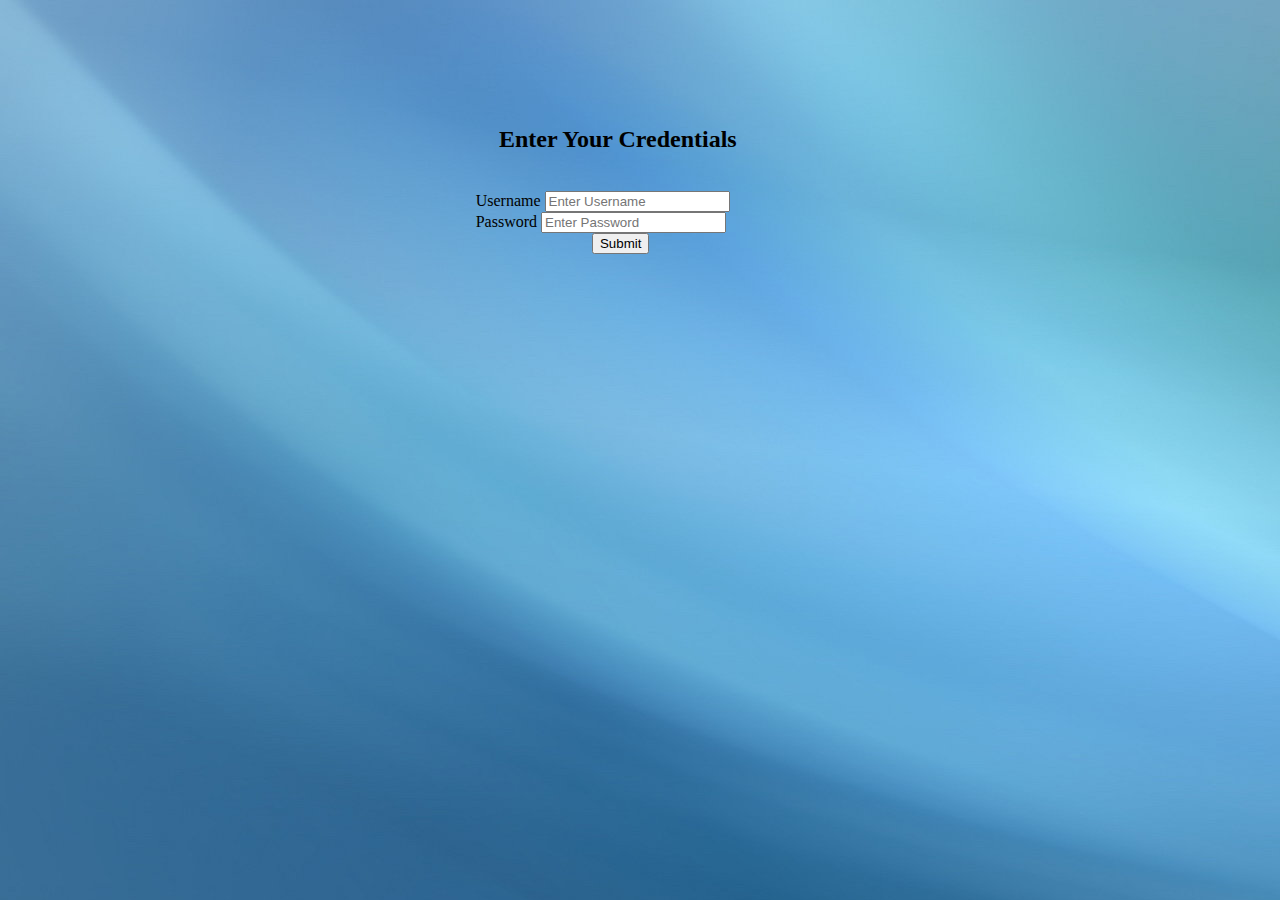
<file: index.html>
<!DOCTYPE html>
<html lang="en">
<head>
    <meta charset="UTF-8">
    <meta http-equiv="X-UA-Compatible" content="IE=edge">
    <meta name="viewport" content="width=device-width, initial-scale=1.0">
    <title>Log In</title>
    <link href="https://cdn.jsdelivr.net/npm/bootstrap@5.0.0-beta2/dist/css/bootstrap.min.css" rel="stylesheet" integrity="sha384-BmbxuPwQa2lc/FVzBcNJ7UAyJxM6wuqIj61tLrc4wSX0szH/Ev+nYRRuWlolflfl" crossorigin="anonymous">
    <script src="https://cdn.jsdelivr.net/npm/bootstrap@5.0.0-beta2/dist/js/bootstrap.bundle.min.js" integrity="sha384-b5kHyXgcpbZJO/tY9Ul7kGkf1S0CWuKcCD38l8YkeH8z8QjE0GmW1gYU5S9FOnJ0" crossorigin="anonymous"></script>
    <link rel="stylesheet" href="css\style.css">
  </head>
<body background="images\background_login.jpg">
    
  
  <form action="home.html" class="col-lg-3" onsubmit="return validation()">
    <h2 class="login_heading">Enter Your Credentials</h2>
    <br>
    <div class="mb-3">
      <label for="exampleInputEmail1" class="form-label">Username</label>
      <input type="text" class="form-control" id="username" required aria-describedby="emailHelp" placeholder="Enter Username">
      <br>
    </div>
    <div class="mb-3">
      <label for="exampleInputPassword1" class="form-label">Password</label>
      <input type="password" class="form-control" id="password" required placeholder="Enter Password">
      <br>
    </div>
    <button type="submit" class="btn btn-primary">Submit</button>
    <div id="snackbar">Incorrect Username or Password</div>
  </form>

  <script src="js\validation.js"></script>

</body>
</html>
</file>
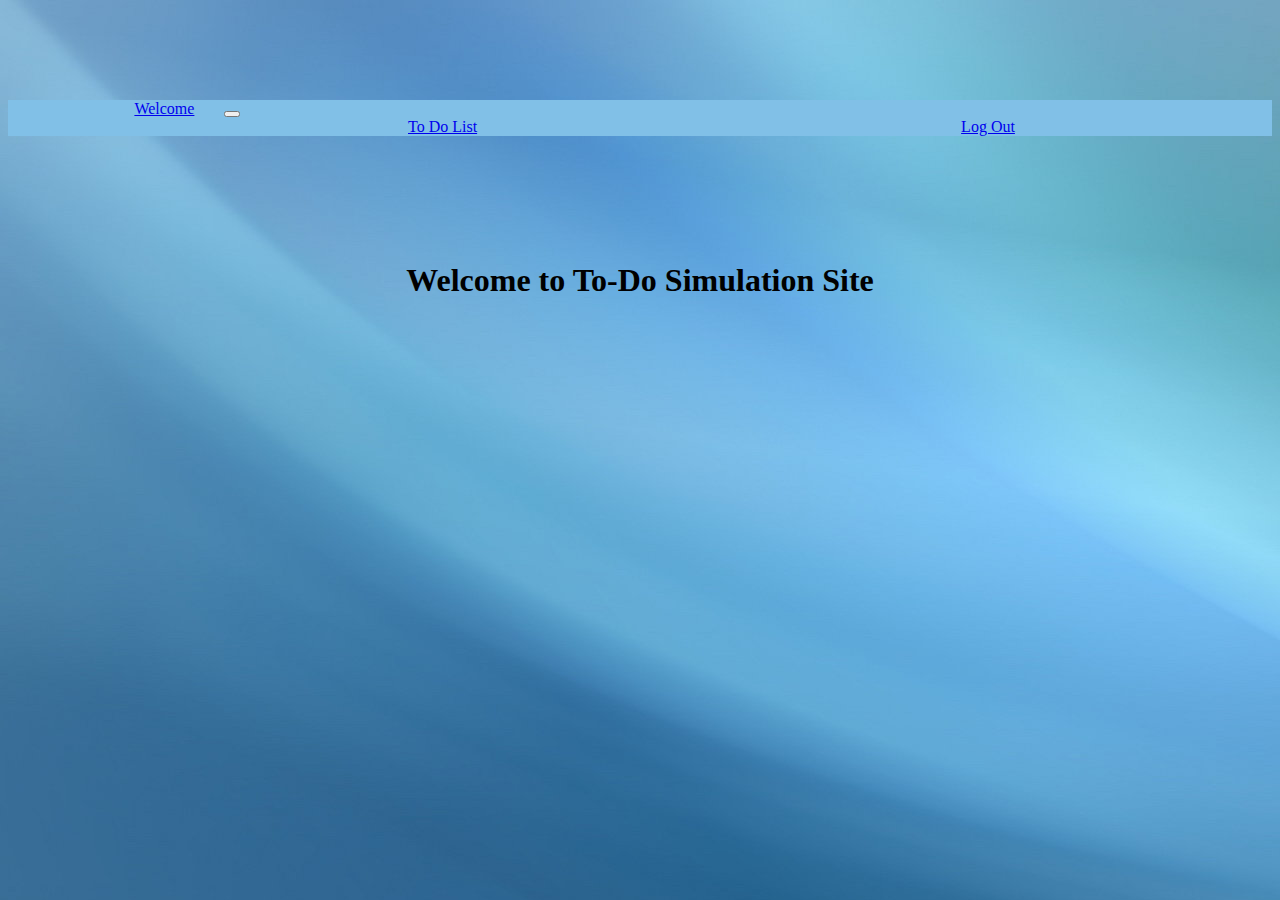
<file: home.html>
<!DOCTYPE html>
<html lang="en">
<head>
    <meta charset="UTF-8">
    <meta http-equiv="X-UA-Compatible" content="IE=edge">
    <meta name="viewport" content="width=device-width, initial-scale=1.0">
    <title>Home</title>
    <link href="https://cdn.jsdelivr.net/npm/bootstrap@5.0.0-beta2/dist/css/bootstrap.min.css" rel="stylesheet" integrity="sha384-BmbxuPwQa2lc/FVzBcNJ7UAyJxM6wuqIj61tLrc4wSX0szH/Ev+nYRRuWlolflfl" crossorigin="anonymous">
    <script src="https://cdn.jsdelivr.net/npm/bootstrap@5.0.0-beta2/dist/js/bootstrap.bundle.min.js" integrity="sha384-b5kHyXgcpbZJO/tY9Ul7kGkf1S0CWuKcCD38l8YkeH8z8QjE0GmW1gYU5S9FOnJ0" crossorigin="anonymous"></script>
    <link rel="stylesheet" href="css\style.css">
</head>
<body background="./images/background_login.jpg">
    
    <nav class="navbar navbar-expand-lg navbar-light" style="background-color: rgb(129, 192, 231);">
        <div class="container-fluid">
          <a class="navbar-brand" href="#" style="margin: 2%; margin-left: 10%;">Welcome</a>
          <button class="navbar-toggler" type="button" data-bs-toggle="collapse" data-bs-target="#navbarNavAltMarkup" aria-controls="navbarNavAltMarkup" aria-expanded="false" aria-label="Toggle navigation">
            <span class="navbar-toggler-icon"></span>
          </button>
          <div class="collapse navbar-collapse" id="navbarNavAltMarkup">
            <div class="navbar-nav">
              <a class="nav-link" aria-current="page" href="todo.html" style="margin-left: 25em;">To Do List</a>
              
              <a class="nav-link " href="index.html" style="margin-left: 30em;" >Log Out</a>
            </div>
          </div>
        </div>
      </nav>

      <h1 style="text-align: center; margin-top: 10%;">Welcome to To-Do Simulation Site</h1>
</body>
</html>
</file>
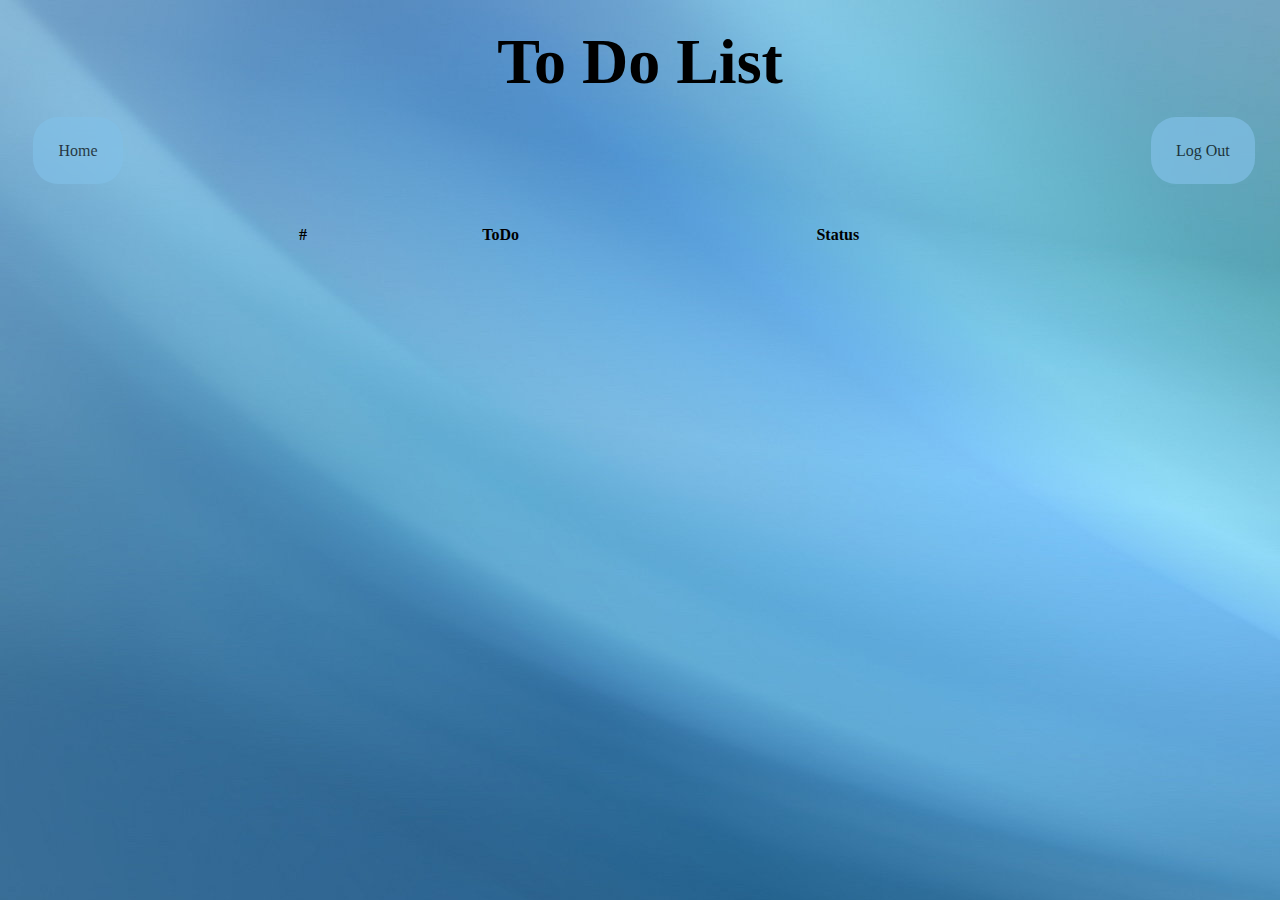
<file: todo.html>
<!DOCTYPE html>
<html lang="en">
<head>
    <meta charset="UTF-8">
    <meta http-equiv="X-UA-Compatible" content="IE=edge">
    <meta name="viewport" content="width=device-width, initial-scale=1.0">
    <link href="https://cdn.jsdelivr.net/npm/bootstrap@5.0.0-beta3/dist/css/bootstrap.min.css" rel="stylesheet" integrity="sha384-eOJMYsd53ii+scO/bJGFsiCZc+5NDVN2yr8+0RDqr0Ql0h+rP48ckxlpbzKgwra6" crossorigin="anonymous">
    <script src="https://cdn.jsdelivr.net/npm/bootstrap@5.0.0-beta3/dist/js/bootstrap.bundle.min.js" integrity="sha384-JEW9xMcG8R+pH31jmWH6WWP0WintQrMb4s7ZOdauHnUtxwoG2vI5DkLtS3qm9Ekf" crossorigin="anonymous"></script>
    <link rel="stylesheet" href="css\style.css">
    <title>To Do List</title>
</head>
<body background="images\background_login.jpg">
    
        
    <div>
        <h1 style="text-align: center; font-size:400%; margin-top: 2%; ">To Do List</h1>
        <a href="home.html" class = "home_todo">Home</a>
        <a href="index.html"  class = "logout_todo">Log Out</a>
    </div>
    
    <!-- ToDo Table -->

    <table class="table table-striped table-hover table-bordered" id = "table_todo">
        <thead>
            <tr style="text-align: center;">
                <th>#</th>
                <th>ToDo</th>
                <th>Status</th>
            </tr>
        </thead>

        <tbody id = "table_data">

        </tbody>
    
    </table>

    <script src="js\api.js"></script>

</body>
</html>
</file>
